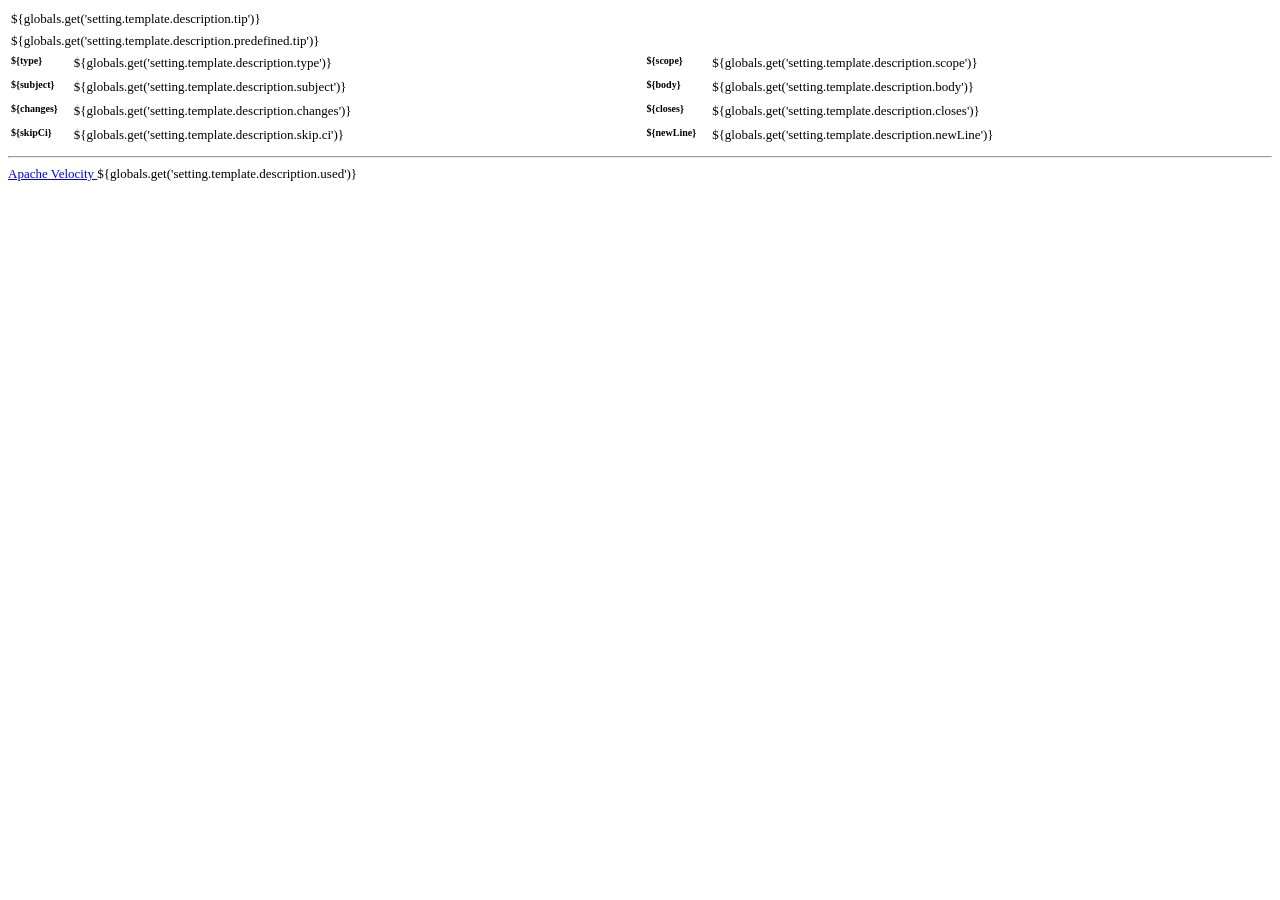
<file: src/main/resources/includes/defaultDescription.html>
<html>
<body>
<table width="100%" border="0" cellpadding="3" cellspacing="0" style="border-collapse: collapse">
    <tr>
        <td><font face="verdana" size="-1">
                ${globals.get('setting.template.description.tip')}
            </font><br>
        </td>
    </tr>
</table>
<table width="100%" border="0" cellpadding="3" cellspacing="0" style="border-collapse: collapse">
    <tr>
        <td colspan="7">
            <font face="verdana" size="-1">
                ${globals.get('setting.template.description.predefined.tip')}
            </font>
        </td>
    </tr>
    <tr>
        <td valign="top">
            <nobr><font face="verdana" size="-2"><b>${type}</b></font></nobr>
        </td>
        <td width="10">&nbsp;</td>
        <td width="45%" valign="top">
            <font face="verdana" size="-1">
                ${globals.get('setting.template.description.type')}
            </font>
        </td>
        <td width="20">&nbsp;</td>
        <td valign="top">
            <nobr><font face="verdana" size="-2"><b>${scope}</b></font></nobr>
        </td>
        <td width="10">&nbsp;</td>
        <td width="45%" valign="top">
            <font face="verdana" size="-1">
                ${globals.get('setting.template.description.scope')}
            </font>
        </td>
    </tr>
    <tr>
        <td valign="top">
            <nobr><font face="verdana" size="-2"><b>${subject}</b></font></nobr>
        </td>
        <td width="10">&nbsp;</td>
        <td width="45%" valign="top">
            <font face="verdana" size="-1">
                ${globals.get('setting.template.description.subject')}
            </font>
        </td>
        <td width="20">&nbsp;</td>
        <td valign="top">
            <nobr><font face="verdana" size="-2"><b>${body}</b></font></nobr>
        </td>
        <td width="10">&nbsp;</td>
        <td width="45%" valign="top">
            <font face="verdana" size="-1">
                ${globals.get('setting.template.description.body')}
            </font>
        </td>
    </tr>
    <tr>
        <td valign="top">
            <nobr><font face="verdana" size="-2"><b>${changes}</b></font></nobr>
        </td>
        <td width="10">&nbsp;</td>
        <td width="45%" valign="top">
            <font face="verdana" size="-1">
                ${globals.get('setting.template.description.changes')}
            </font>
        </td>
        <td width="20">&nbsp;</td>
        <td valign="top">
            <nobr><font face="verdana" size="-2"><b>${closes}</b></font></nobr>
        </td>
        <td width="10">&nbsp;</td>
        <td width="45%" valign="top">
            <font face="verdana" size="-1">
                ${globals.get('setting.template.description.closes')}
            </font>
        </td>
    </tr>
    <tr>
        <td valign="top">
            <nobr><font face="verdana" size="-2"><b>${skipCi}</b></font></nobr>
        </td>
        <td width="10">&nbsp;</td>
        <td width="45%" valign="top">
            <font face="verdana" size="-1">
                ${globals.get('setting.template.description.skip.ci')}
            </font>
        </td>
        <td width="20">&nbsp;</td>
        <td valign="top">
            <nobr><font face="verdana" size="-2"><b>${newLine}</b></font></nobr>
        </td>
        <td width="10">&nbsp;</td>
        <td width="45%" valign="top">
            <font face="verdana" size="-1">
                ${globals.get('setting.template.description.newLine')}
            </font>
        </td>
    </tr>
</table>
<hr>
<font face="verdana" size="-1">
    <a href='http://velocity.apache.org/engine/devel/user-guide.html#Velocity_Template_Language_VTL:_An_Introduction'>
        Apache Velocity
    </a>
    ${globals.get('setting.template.description.used')}
</font>
</body>
</html>
</file>
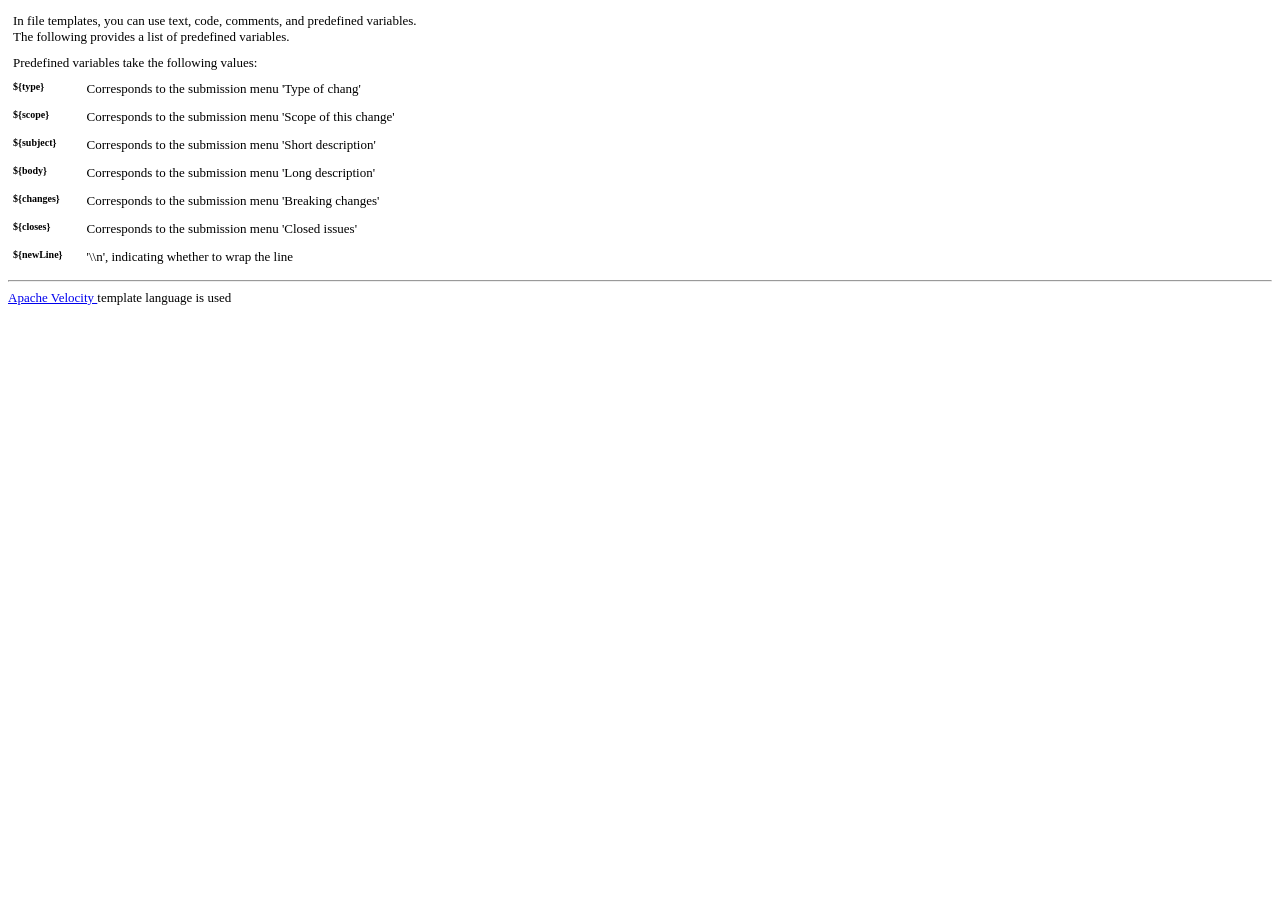
<file: src/main/resources/template/defaultDescription.html>
<html>
<body>
<table width="100%" border="0" cellpadding="5" cellspacing="0" style="border-collapse: collapse">
    <tr>
        <td><font face="verdana" size="-1">
                In file templates, you can use text, code, comments, and predefined variables. <br>
                The following provides a list of predefined variables.
            </font><br>
        </td>
    </tr>
</table>
<table width="100%" border="0" cellpadding="5" cellspacing="0" style="border-collapse: collapse">
    <tr>
        <td colspan="3">
            <font face="verdana" size="-1">
                Predefined variables take the following values:
            </font>
        </td>
    </tr>
    <tr>
        <td valign="top">
            <nobr><font face="verdana" size="-2"><b>${type}</b></font></nobr>
        </td>
        <td width="10">&nbsp;</td>
        <td width="100%" valign="top">
            <font face="verdana" size="-1">
                Corresponds to the submission menu 'Type of chang'
            </font>
        </td>
    </tr>
    <tr>
        <td valign="top">
            <nobr><font face="verdana" size="-2"><b>${scope}</b></font></nobr>
        </td>
        <td width="10">&nbsp;</td>
        <td width="100%" valign="top">
            <font face="verdana" size="-1">
                Corresponds to the submission menu 'Scope of this change'
            </font>
        </td>
    </tr>
    <tr>
        <td valign="top">
            <nobr><font face="verdana" size="-2"><b>${subject}</b></font></nobr>
        </td>
        <td width="10">&nbsp;</td>
        <td width="100%" valign="top">
            <font face="verdana" size="-1">
                Corresponds to the submission menu 'Short description'
            </font>
        </td>
    </tr>
    <tr>
        <td valign="top">
            <nobr><font face="verdana" size="-2"><b>${body}</b></font></nobr>
        </td>
        <td width="10">&nbsp;</td>
        <td width="100%" valign="top">
            <font face="verdana" size="-1">
                Corresponds to the submission menu 'Long description'
            </font>
        </td>
    </tr>
    <tr>
        <td valign="top">
            <nobr><font face="verdana" size="-2"><b>${changes}</b></font></nobr>
        </td>
        <td width="10">&nbsp;</td>
        <td width="100%" valign="top">
            <font face="verdana" size="-1">
                Corresponds to the submission menu 'Breaking changes'
            </font>
        </td>
    </tr>
    <tr>
        <td valign="top">
            <nobr><font face="verdana" size="-2"><b>${closes}</b></font></nobr>
        </td>
        <td width="10">&nbsp;</td>
        <td width="100%" valign="top">
            <font face="verdana" size="-1">
                Corresponds to the submission menu 'Closed issues'
            </font>
        </td>
    </tr>
    <tr>
        <td valign="top">
            <nobr><font face="verdana" size="-2"><b>${newLine}</b></font></nobr>
        </td>
        <td width="10">&nbsp;</td>
        <td width="100%" valign="top">
            <font face="verdana" size="-1">
                '\\n', indicating whether to wrap the line
            </font>
        </td>
    </tr>
</table>
<hr>
<font face="verdana" size="-1">
    <a href='http://velocity.apache.org/engine/devel/user-guide.html#Velocity_Template_Language_VTL:_An_Introduction'>
        Apache Velocity
    </a>
    template language is used</font>
</body>
</html>
</file>
